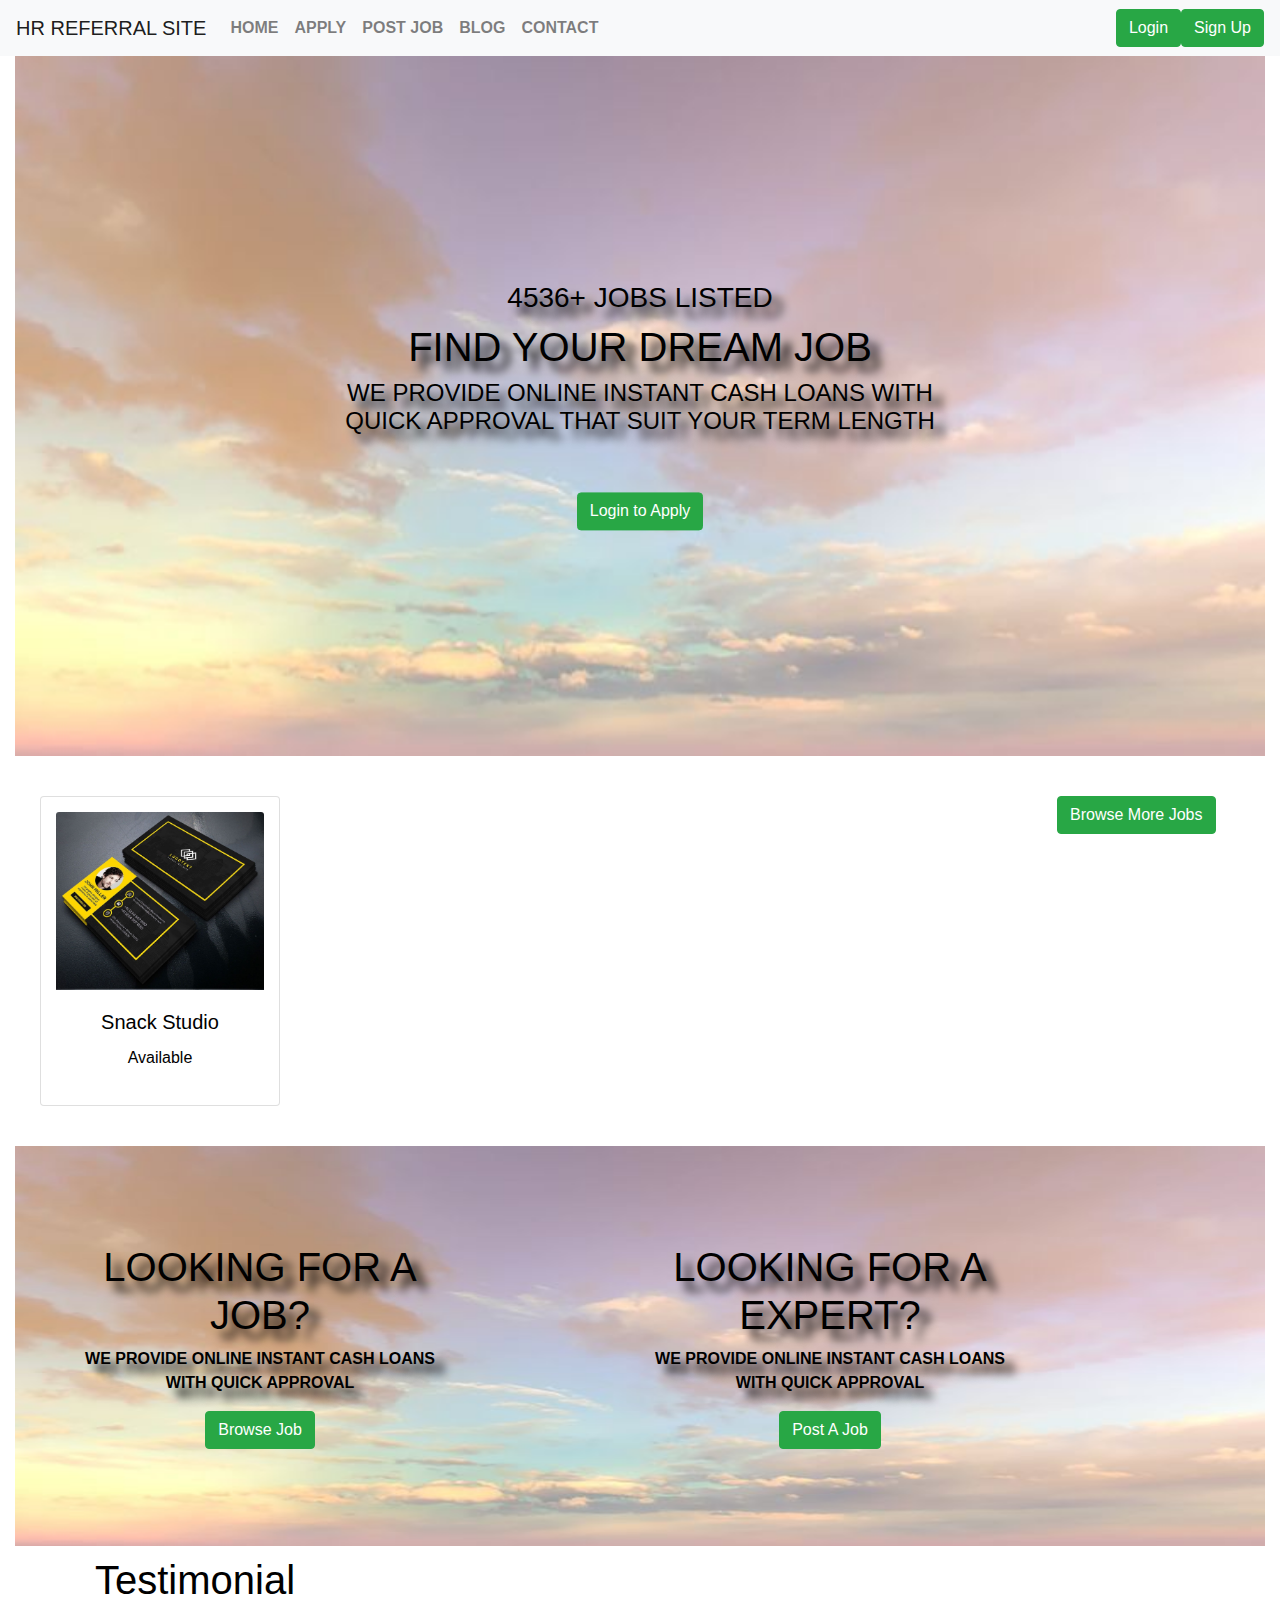
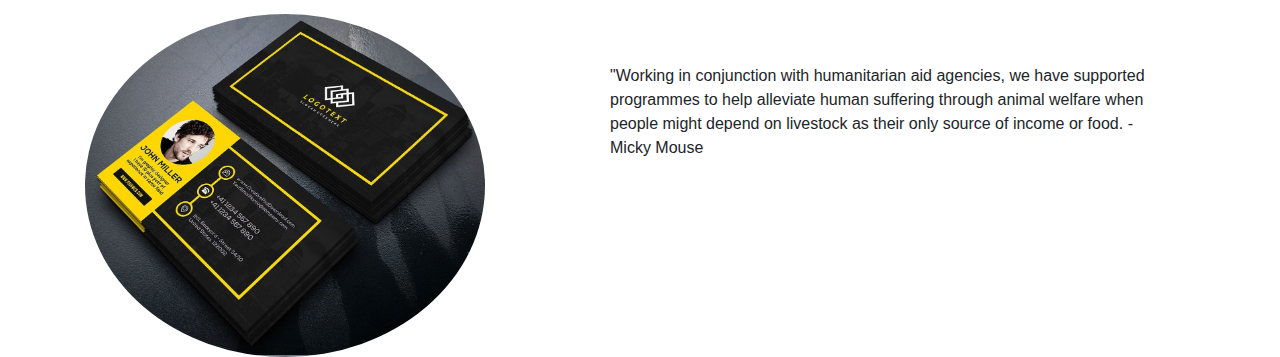
<file: index.html>
<!DOCTYPE html>
<html>
    <head>
        <title>Refferal Side</title>
        <meta charset="utf-8">
        <link rel="icon" href="images/hr.png" type="image/gif">
        <link rel="stylesheet" type="text/css" href="css/style.css">
        <meta name="viewport" content="width=device-width, initial-scale=1">
        <link rel="stylesheet" href="https://maxcdn.bootstrapcdn.com/bootstrap/4.4.1/css/bootstrap.min.css">
        <script src="https://ajax.googleapis.com/ajax/libs/jquery/3.4.1/jquery.min.js"></script>
        <script src="https://cdnjs.cloudflare.com/ajax/libs/popper.js/1.16.0/umd/popper.min.js"></script>
        <script src="https://maxcdn.bootstrapcdn.com/bootstrap/4.4.1/js/bootstrap.min.js"></script>
    </head>
    <body>
      <nav class="navbar navbar-expand-lg navbar-light bg-light">
        <a class="navbar-brand" href="#">HR REFERRAL SITE</a>
        <button class="navbar-toggler" type="button" data-toggle="collapse" data-target="#navbarSupportedContent" aria-controls="navbarSupportedContent" aria-expanded="false" aria-label="Toggle navigation">
          <span class="navbar-toggler-icon"></span>
        </button>
      
        <div class="collapse navbar-collapse" id="navbarSupportedContent">
          <ul class="navbar-nav mr-auto">
            <li class="nav-item">
              <a class="nav-link" href="index.html">Home</a>
            </li>
            <li class="nav-item">
              <a class="nav-link" href="apply.html">Apply</a>
            </li>
            <li>
              <a class="nav-link" href="post.html">Post Job</a>
            </li>
            <li>
              <a class="nav-link" href="blog.html">Blog</a>
            </li>
            <li>
              <a class="nav-link" href="contact.html">Contact</a>
            </li>
            <!-- <li class="nav-item dropdown">
              <a class="nav-link dropdown-toggle" href="#" id="navbarDropdown" role="button" data-toggle="dropdown" aria-haspopup="true" aria-expanded="false">
                Dropdown
              </a>
              <div class="dropdown-menu" aria-labelledby="navbarDropdown">
                <a class="dropdown-item" href="#">Action</a>
                <a class="dropdown-item" href="#">Another action</a>
                <div class="dropdown-divider"></div>
                <a class="dropdown-item" href="#">Something else here</a>
              </div>
            </li> -->
          </ul>
          <form class="form-inline my-2 my-lg-0">
            <button type="button" class="btn btn-success">Login</button>
            <button type="button" class="btn btn-success">Sign Up</button>
          </form>
        </div>
      </nav>
      <div class="container-fluid">
        <img src="images/pic1.jpg" alt="Image" style="width:100%; height: 700px;">
        <div class="centered">
          <h3>4536+ Jobs listed</h3>
          <h1>Find your Dream Job</h1>
          <h4>We provide online instant cash loans with quick approval that suit your term length</h4><br><br>
          <button class="btn btn-success">Login to Apply</button>
        </div>
      </div>
      <!-- <div class="image1" style="position: relative;">
        <img src="pic1.png" alt="" style="width: 100%; height: 700px;">
        <div class="centered" style="position: absolute;"></div>
      </div> -->
      <div class="container-fluid" style="width: 100%; height: auto; margin: 20px; padding: 20px;">
        <div class="row">
          <div class="col-md-3">
            <div class="card" style="width: 15rem; padding: 15px;">
              <img src="images/Card.jpg" class="card-img-top" alt="card">
              <div class="card-body" style="color: black;">
                <h5 class="card-title">Snack Studio</h5>
                <p class="card-text">Available</p>
              </div>
            </div>
          </div>
          <div class="col-md-6"></div>
          <div class="col-md-3">
            <button class="btn btn-success primary">Browse More Jobs</button>
          </div>
        </div>  
      </div>
      
      <div class="container-fluid">
        <img src="images/pic1.jpg" alt="" style="width: 100%; height: 400px;">
        <div class="container first">
          <div class="row">
            <div class="col-md-4">
              <h1>Looking for a Job?</h1>
              <p>We provide online instant cash loans with quick approval</p>
              <button class="btn btn-success primary" type="submit" onclick="postJob()">Browse Job</button>
            </div>
            <div class="col-md-2"></div>
            <div class="col-md-4">
              <h1>Looking for a Expert?</h1>
              <p>We provide online instant cash loans with quick approval</p>
              <button class="btn btn-success primary" type="submit">Post A Job</button>
            </div>
            <div class="col-md-2"></div>
          </div>
        </div>
      </div>

      <div class="container">
        <h1 style="color: black; padding: 10px; margin: auto;">Testimonial</h1>
        <div class="row">
          <div class="col-md-5">
            <img src="images/Card.jpg" alt="image1" style="border-radius: 50%; width: 400px; float: left;">
          </div>

          <div class="col-md-7">
            <p style="padding: 50px;">"Working in conjunction with humanitarian aid agencies, we have supported programmes to help alleviate human suffering through animal welfare when people might depend on livestock as their only source of income or food. - Micky Mouse</p>
          </div>
        </div>
      </div>
    </body>
    <script>
      function postJob(){
        
      }
    </script>
</html>
</file>
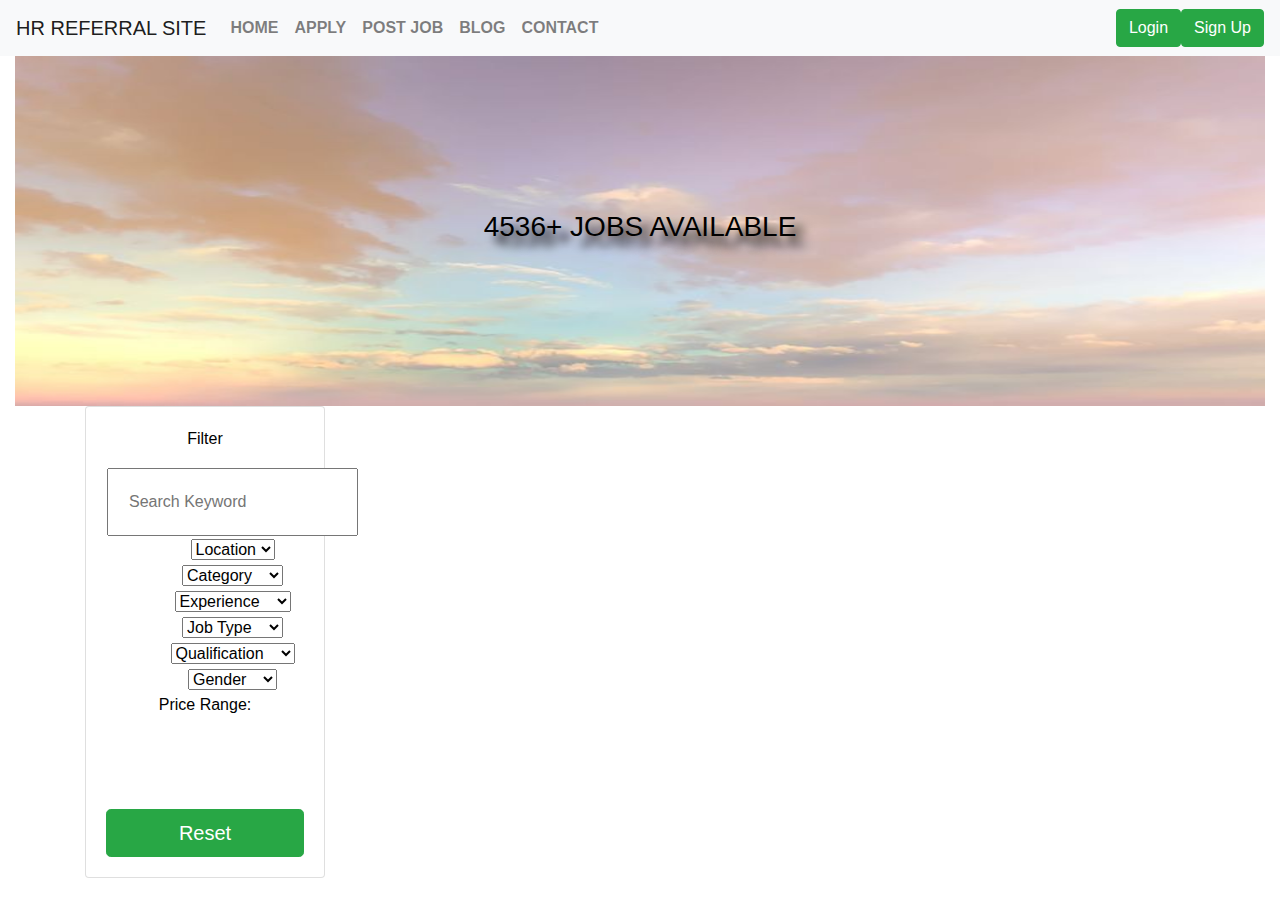
<file: apply.html>
<!DOCTYPE html>
<html>
    <head>
        <title>Refferal Side</title>
        <meta charset="utf-8">
        <link rel="stylesheet" type="text/css" href="css/style.css">
        <meta name="viewport" content="width=device-width, initial-scale=1">
        <link rel="stylesheet" href="https://maxcdn.bootstrapcdn.com/bootstrap/4.4.1/css/bootstrap.min.css">
        <script src="https://ajax.googleapis.com/ajax/libs/jquery/3.4.1/jquery.min.js"></script>
        <script src="https://cdnjs.cloudflare.com/ajax/libs/popper.js/1.16.0/umd/popper.min.js"></script>
        <script src="https://maxcdn.bootstrapcdn.com/bootstrap/4.4.1/js/bootstrap.min.js"></script>
        <style>
          .container-fluid {
              position: relative;
              text-align: center;
              color: white;
            }
            .centered {
              color: black;
              text-transform: uppercase; 
              text-shadow: 10px 10px 10px black;
              font-weight: bold;
              position: absolute;
              top: 50%;
              left: 50%;
              transform: translate(-50%, -50%);
            }
        </style>
    </head>
    <body>
      <nav class="navbar navbar-expand-lg navbar-light bg-light">
        <a class="navbar-brand" href="#">HR REFERRAL SITE</a>
        <button class="navbar-toggler" type="button" data-toggle="collapse" data-target="#navbarSupportedContent" aria-controls="navbarSupportedContent" aria-expanded="false" aria-label="Toggle navigation">
          <span class="navbar-toggler-icon"></span>
        </button>
      
        <div class="collapse navbar-collapse" id="navbarSupportedContent">
          <ul class="navbar-nav mr-auto">
            <li class="nav-item">
              <a class="nav-link" href="index.html">Home</a>
            </li>
            <li class="nav-item">
              <a class="nav-link" href="apply.html">Apply</a>
            </li>
            <li>
              <a class="nav-link" href="post.html">Post Job</a>
            </li>
            <li>
              <a class="nav-link" href="blog.html">Blog</a>
            </li>
            <li>
              <a class="nav-link" href="contact.html">Contact</a>
            </li>
            <!-- <li class="nav-item dropdown">
              <a class="nav-link dropdown-toggle" href="#" id="navbarDropdown" role="button" data-toggle="dropdown" aria-haspopup="true" aria-expanded="false">
                Dropdown
              </a>
              <div class="dropdown-menu" aria-labelledby="navbarDropdown">
                <a class="dropdown-item" href="#">Action</a>
                <a class="dropdown-item" href="#">Another action</a>
                <div class="dropdown-divider"></div>
                <a class="dropdown-item" href="#">Something else here</a>
              </div>
            </li> -->
          </ul>
          <form class="form-inline my-2 my-lg-0">
            <button type="button" class="btn btn-success">Login</button>
            <button type="button" class="btn btn-success">Sign Up</button>
          </form>
        </div>
      </nav>
      <div class="container-fluid" >
        <img src="images/pic1.jpg" alt="Image" style="width:100%; height: 350px;">
        <div class="centered">
          <h3>4536+ Jobs Available</h3>
        </div>
      </div>

      <div class="container-fluid main" style="clear: both;">
        <div class="container">
          <div class="row">
            <div class="col-md-4">
              <div class="card" style="width: 15rem;">
                <div class="card-body" style="color: black;">
                  <p>Filter</p>
                  <table>
                  <tr>
                    <td><input style="padding: 20px;" type="text" placeholder="Search Keyword"></td>
                  </tr>
                  <tr>
                    <td>
                      <select name="" id="">
                        <option value="">Location</option>
                        <option value="">Rangpur</option>
                        <option value="">Dhaka</option>
                      </select>
                    </td>
                  </tr>
                  <tr>
                    <td>
                      <select name="" id="">
                        <option value="">Category</option>
                        <option value="">Category 1</option>
                        <option value="">Category 2</option>
                      </select>
                    </td>
                  </tr>
                  <tr>
                    <td>
                      <select name="" id="">
                        <option value="">Experience</option>
                        <option value="">Experience 1</option>
                        <option value="">Experience 2</option>
                      </select>
                    </td>
                  </tr>
                  <tr>
                    <td>
                      <select name="" id="">
                        <option value="">Job Type</option>
                        <option value="">Job Type 1</option>
                        <option value="">Job Type 2</option>
                      </select>
                    </td>
                  </tr>
                  <tr>
                    <td>
                      <select name="" id="">
                        <option value="">Qualification</option>
                        <option value="">Qualification 1</option>
                        <option value="">Qualification 2</option>
                      </select>
                    </td>
                  </tr>
                  <tr>
                    <td>
                      <select name="" id="">
                        <option value="">Gender</option>
                        <option value="">Gender 1</option>
                        <option value="">Gender 2</option>
                      </select>
                    </td>
                  </tr>
                </table>
                  <p>Price Range:</p><br>
                  <input type="text" style="border: 1px white solid;"><br><br>
                  <button class="btn btn-success primary btn-lg btn-block" type="reset">Reset</button>
                </div>
              </div>
            </div>
            <div class="col-md-8">
              Job Listing
              
            </div>
          </div>
        </div>
      </div>
    </body>
</html>
</file>
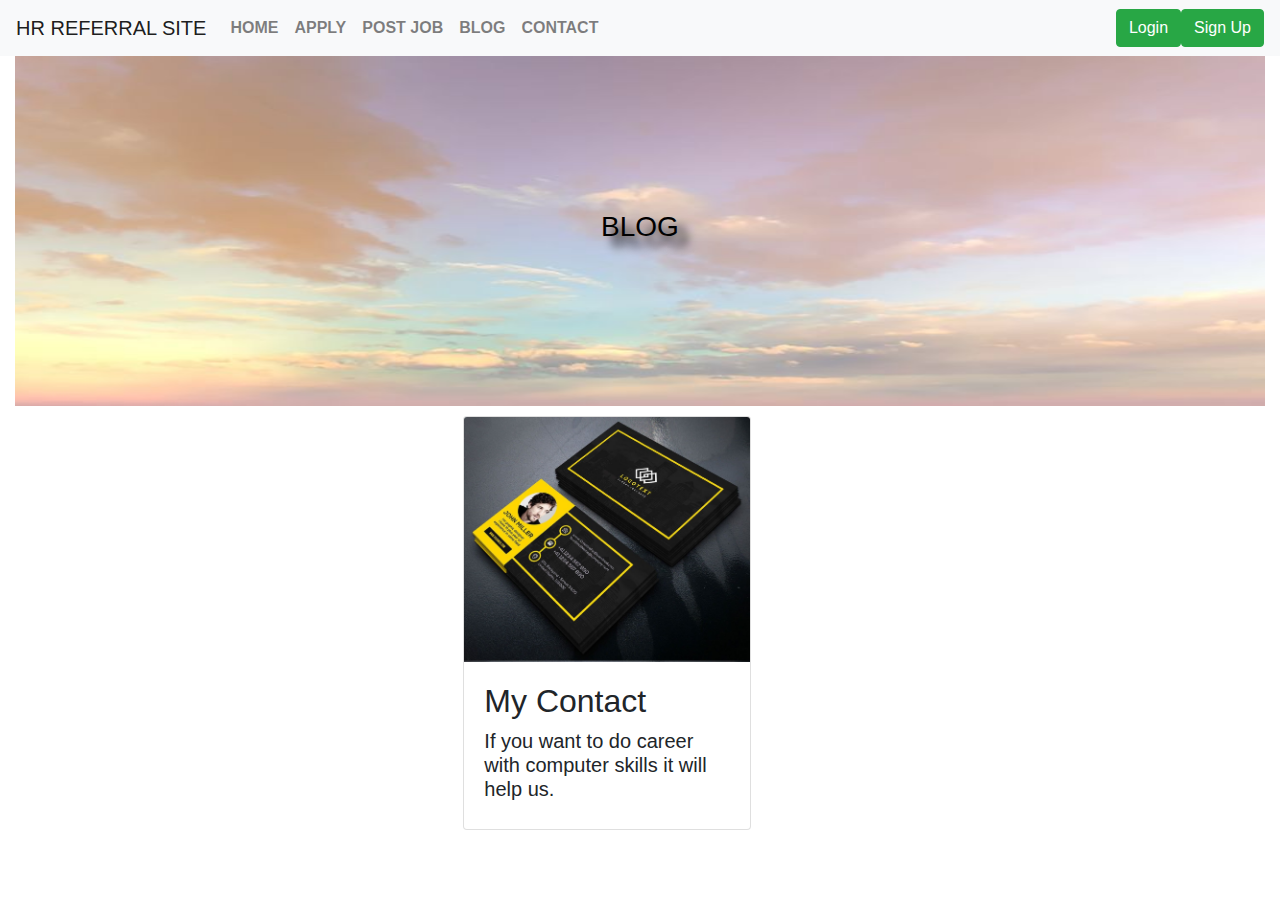
<file: blog.html>
<!DOCTYPE html>
<html>
    <head>
        <title>Refferal Side</title>
        <meta charset="utf-8">
        <link rel="stylesheet" type="text/css" href="css/style.css">
        <meta name="viewport" content="width=device-width, initial-scale=1">
        <link rel="stylesheet" href="https://maxcdn.bootstrapcdn.com/bootstrap/4.4.1/css/bootstrap.min.css">
        <script src="https://ajax.googleapis.com/ajax/libs/jquery/3.4.1/jquery.min.js"></script>
        <script src="https://cdnjs.cloudflare.com/ajax/libs/popper.js/1.16.0/umd/popper.min.js"></script>
        <script src="https://maxcdn.bootstrapcdn.com/bootstrap/4.4.1/js/bootstrap.min.js"></script>
        <style>
          .container-fluid {
              position: relative;
              text-align: center;
              color: white;
            }
            .centered {
              color: black;
              text-transform: uppercase; 
              text-shadow: 10px 10px 10px black;
              font-weight: bold;
              position: absolute;
              top: 50%;
              left: 50%;
              transform: translate(-50%, -50%);
            }
        </style>
    </head>
    <body>
      <nav class="navbar navbar-expand-lg navbar-light bg-light">
        <a class="navbar-brand" href="#">HR REFERRAL SITE</a>
        <button class="navbar-toggler" type="button" data-toggle="collapse" data-target="#navbarSupportedContent" aria-controls="navbarSupportedContent" aria-expanded="false" aria-label="Toggle navigation">
          <span class="navbar-toggler-icon"></span>
        </button>
      
        <div class="collapse navbar-collapse" id="navbarSupportedContent">
          <ul class="navbar-nav mr-auto">
            <li class="nav-item">
              <a class="nav-link" href="index.html">Home</a>
            </li>
            <li class="nav-item">
              <a class="nav-link" href="apply.html">Apply</a>
            </li>
            <li>
              <a class="nav-link" href="post.html">Post Job</a>
            </li>
            <li>
              <a class="nav-link" href="blog.html">Blog</a>
            </li>
            <li>
              <a class="nav-link" href="contact.html">Contact</a>
            </li>
            <!-- <li class="nav-item dropdown">
              <a class="nav-link dropdown-toggle" href="#" id="navbarDropdown" role="button" data-toggle="dropdown" aria-haspopup="true" aria-expanded="false">
                Dropdown
              </a>
              <div class="dropdown-menu" aria-labelledby="navbarDropdown">
                <a class="dropdown-item" href="#">Action</a>
                <a class="dropdown-item" href="#">Another action</a>
                <div class="dropdown-divider"></div>
                <a class="dropdown-item" href="#">Something else here</a>
              </div>
            </li> -->
          </ul>
          <form class="form-inline my-2 my-lg-0">
            <button type="button" class="btn btn-success">Login</button>
            <button type="button" class="btn btn-success">Sign Up</button>
          </form>
        </div>
      </nav>
      <div class="container-fluid" >
        <img src="images/pic1.jpg" alt="Image" style="width:100%; height: 350px;">
        <div class="centered">
          <h3>Blog</h3>
        </div>
      </div>

      <div class="container" style="padding: 10px;">
        <div class="row">
            <div class="col-md-4"></div>

            <div class="col-md-4">
                <div class="card" style="width: 18rem;">
                    <img src="images/Card.jpg" class="card-img-top">
                    <div class="card-body">
                        <h2>My Contact</h2>
                        <h5>If you want to do career with computer skills it will help us.</h5>
                    </div>
                </div>
                
            </div>

            <div class="col-md-4"></div>
        </div>
      </div>
    </body>
</html>
</file>
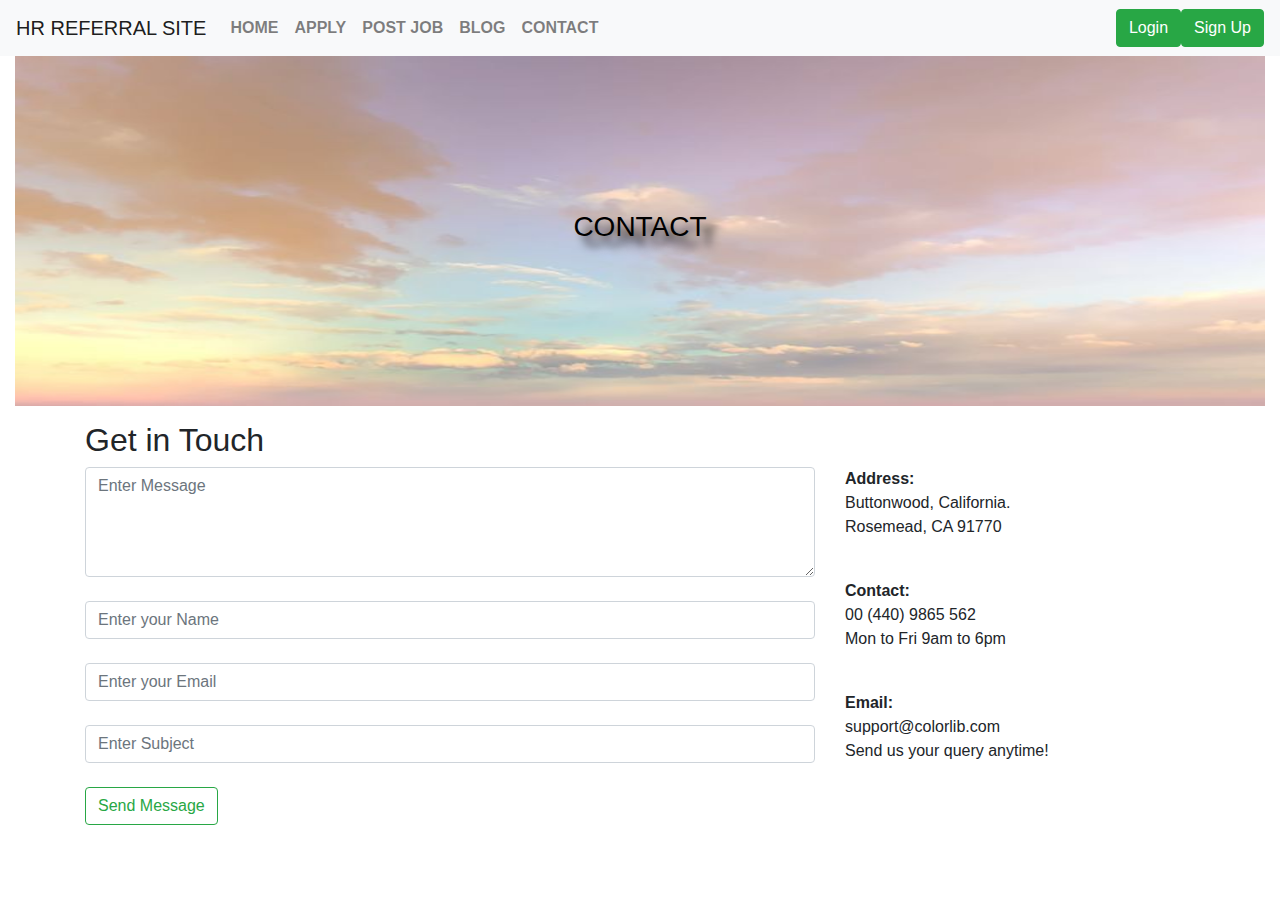
<file: contact.html>
<!DOCTYPE html>
<html>
    <head>
        <title>Refferal Side</title>
        <meta charset="utf-8">
        <link rel="stylesheet" type="text/css" href="css/style.css">
        <meta name="viewport" content="width=device-width, initial-scale=1">
        <link rel="stylesheet" href="https://maxcdn.bootstrapcdn.com/bootstrap/4.4.1/css/bootstrap.min.css">
        <script src="https://ajax.googleapis.com/ajax/libs/jquery/3.4.1/jquery.min.js"></script>
        <script src="https://cdnjs.cloudflare.com/ajax/libs/popper.js/1.16.0/umd/popper.min.js"></script>
        <script src="https://maxcdn.bootstrapcdn.com/bootstrap/4.4.1/js/bootstrap.min.js"></script>
        <style>
          .container-fluid {
              position: relative;
              text-align: center;
              color: white;
            }
            .centered {
              color: black;
              text-transform: uppercase; 
              text-shadow: 10px 10px 10px black;
              font-weight: bold;
              position: absolute;
              top: 50%;
              left: 50%;
              transform: translate(-50%, -50%);
            }
        </style>
    </head>
    <body>
      <nav class="navbar navbar-expand-lg navbar-light bg-light">
        <a class="navbar-brand" href="#">HR REFERRAL SITE</a>
        <button class="navbar-toggler" type="button" data-toggle="collapse" data-target="#navbarSupportedContent" aria-controls="navbarSupportedContent" aria-expanded="false" aria-label="Toggle navigation">
          <span class="navbar-toggler-icon"></span>
        </button>
      
        <div class="collapse navbar-collapse" id="navbarSupportedContent">
          <ul class="navbar-nav mr-auto">
            <li class="nav-item">
              <a class="nav-link" href="index.html">Home</a>
            </li>
            <li class="nav-item">
              <a class="nav-link" href="apply.html">Apply</a>
            </li>
            <li>
              <a class="nav-link" href="post.html">Post Job</a>
            </li>
            <li>
              <a class="nav-link" href="blog.html">Blog</a>
            </li>
            <li>
              <a class="nav-link" href="contact.html">Contact</a>
            </li>
            <!-- <li class="nav-item dropdown">
              <a class="nav-link dropdown-toggle" href="#" id="navbarDropdown" role="button" data-toggle="dropdown" aria-haspopup="true" aria-expanded="false">
                Dropdown
              </a>
              <div class="dropdown-menu" aria-labelledby="navbarDropdown">
                <a class="dropdown-item" href="#">Action</a>
                <a class="dropdown-item" href="#">Another action</a>
                <div class="dropdown-divider"></div>
                <a class="dropdown-item" href="#">Something else here</a>
              </div>
            </li> -->
          </ul>
          <form class="form-inline my-2 my-lg-0">
            <button type="button" class="btn btn-success">Login</button>
            <button type="button" class="btn btn-success">Sign Up</button>
          </form>
        </div>
      </nav>
      <div class="container-fluid" >
        <img src="images/pic1.jpg" alt="Image" style="width:100%; height: 350px;">
        <div class="centered">
          <h3>Contact</h3>
        </div>
      </div>

      <div class="container" style="padding: 15px;">
        <h2>Get in Touch</h2>
        <div class="row">
            <div class="col-md-8">
                <textarea class="form-control" id="formGroupExampleInput" name="description" id="description" cols="100" rows="4" placeholder="Enter Message"></textarea><br>
                <input type="text" class="form-control" id="formGroupExampleInput" placeholder="Enter your Name"><br>
                <input type="text" class="form-control" id="formGroupExampleInput" placeholder="Enter your Email"><br>
                <input type="text" class="form-control" id="formGroupExampleInput" placeholder="Enter Subject"><br>
                <button type="button" class="btn btn-outline-success">Send Message</button>
            </div>

            <div class="col-md-4">
                <b>Address:</b>
                <p>Buttonwood, California.<br>Rosemead, CA 91770</p><br>

                <b>Contact:</b>
                <p>00 (440) 9865 562 <br>Mon to Fri 9am to 6pm</p><br>

                <b>Email:</b>
                <p>support@colorlib.com <br>Send us your query anytime!</p>
            </div>
        </div>
      </div>
    </body>
</html>
</file>
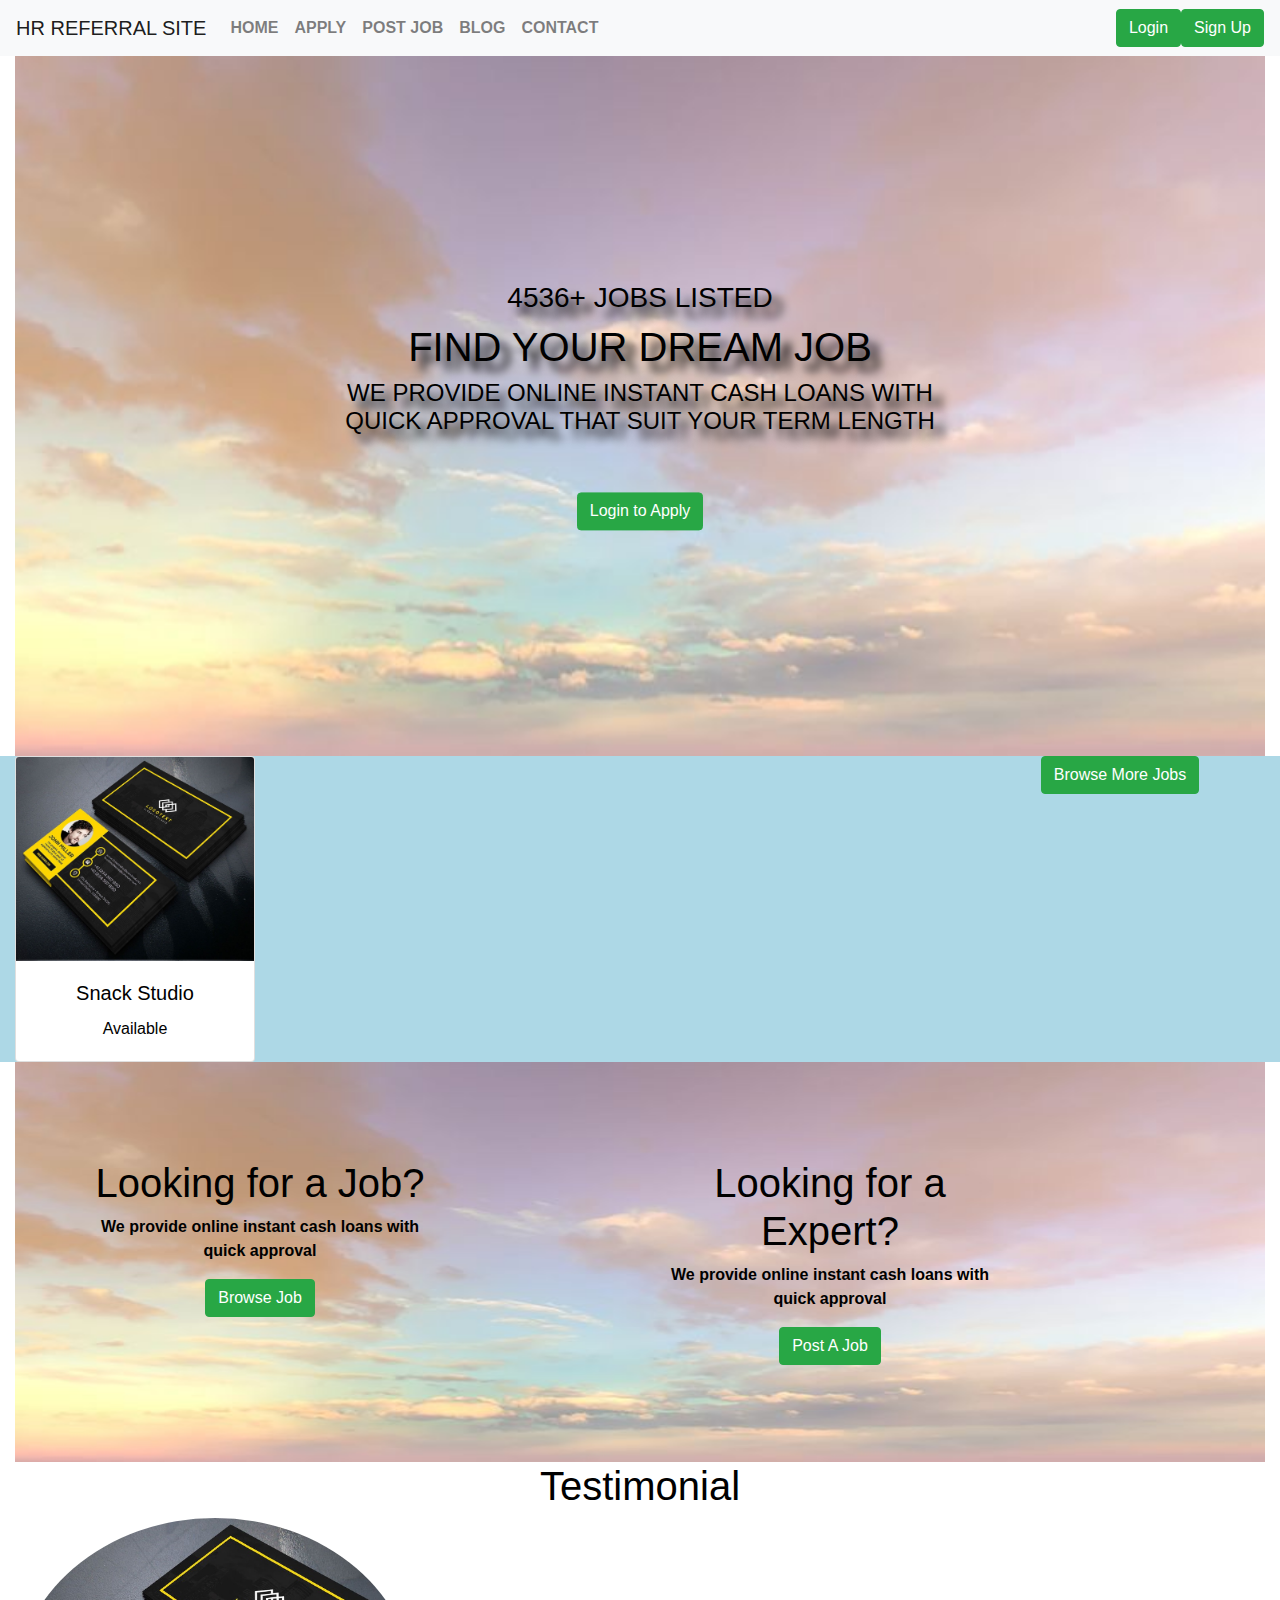
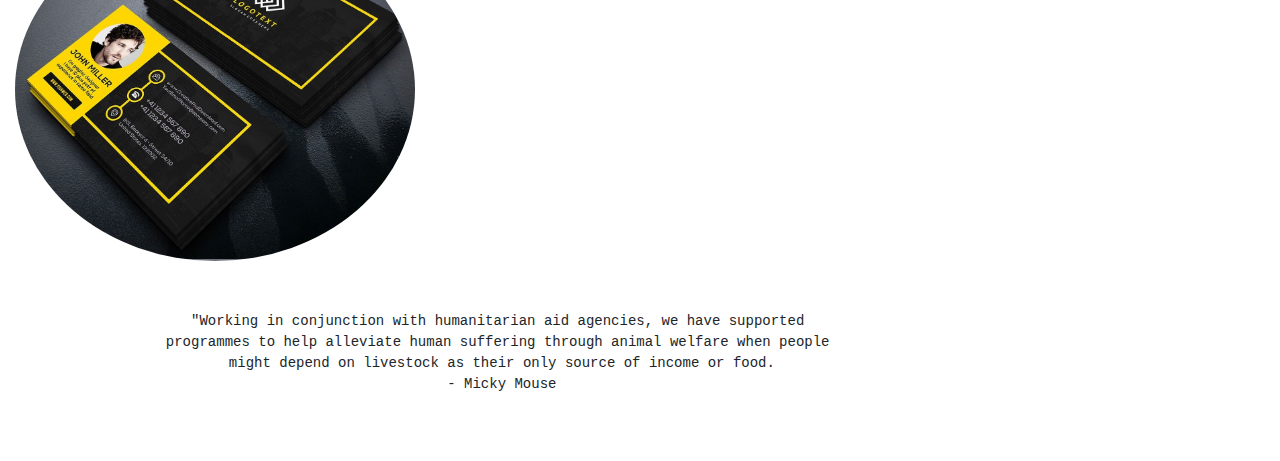
<file: home.html>
<!DOCTYPE html>
<html>
    <head>
        <title>Refferal Side</title>
        <meta charset="utf-8">
        <link rel="stylesheet" type="text/css" href="css/style.css">
        <meta name="viewport" content="width=device-width, initial-scale=1">
        <link rel="stylesheet" href="https://maxcdn.bootstrapcdn.com/bootstrap/4.4.1/css/bootstrap.min.css">
        <script src="https://ajax.googleapis.com/ajax/libs/jquery/3.4.1/jquery.min.js"></script>
        <script src="https://cdnjs.cloudflare.com/ajax/libs/popper.js/1.16.0/umd/popper.min.js"></script>
        <script src="https://maxcdn.bootstrapcdn.com/bootstrap/4.4.1/js/bootstrap.min.js"></script>
        <style>
          body{
            box-sizing: border-box;
          }
          .container-fluid {
              position: relative;
              text-align: center;
              color: white;
            }
          .centered, .container {
              color: black;
              font-weight: bold;
              position: absolute;
              top: 50%;
              left: 50%;
              transform: translate(-50%, -50%);
            }
        </style>
    </head>
    <body>
      <nav class="navbar navbar-expand-lg navbar-light bg-light">
        <a class="navbar-brand" href="#">HR REFERRAL SITE</a>
        <button class="navbar-toggler" type="button" data-toggle="collapse" data-target="#navbarSupportedContent" aria-controls="navbarSupportedContent" aria-expanded="false" aria-label="Toggle navigation">
          <span class="navbar-toggler-icon"></span>
        </button>
      
        <div class="collapse navbar-collapse" id="navbarSupportedContent">
          <ul class="navbar-nav mr-auto">
            <li class="nav-item">
              <a class="nav-link" href="index.html">Home</a>
            </li>
            <li class="nav-item">
              <a class="nav-link" href="apply.html">Apply</a>
            </li>
            <li>
              <a class="nav-link" href="post.html">Post Job</a>
            </li>
            <li>
              <a class="nav-link" href="blog.html">Blog</a>
            </li>
            <li>
              <a class="nav-link" href="contact.html">Contact</a>
            </li>
            <!-- <li class="nav-item dropdown">
              <a class="nav-link dropdown-toggle" href="#" id="navbarDropdown" role="button" data-toggle="dropdown" aria-haspopup="true" aria-expanded="false">
                Dropdown
              </a>
              <div class="dropdown-menu" aria-labelledby="navbarDropdown">
                <a class="dropdown-item" href="#">Action</a>
                <a class="dropdown-item" href="#">Another action</a>
                <div class="dropdown-divider"></div>
                <a class="dropdown-item" href="#">Something else here</a>
              </div>
            </li> -->
          </ul>
          <form class="form-inline my-2 my-lg-0">
            <button type="button" class="btn btn-success">Login</button>
            <button type="button" class="btn btn-success">Sign Up</button>
          </form>
        </div>
      </nav>
      <div class="container-fluid" >
        <img src="images/pic1.jpg" alt="Image" style="width:100%; height: 700px;">
        <div class="centered">
          <h3>4536+ Jobs listed</h3>
          <h1>Find your Dream Job</h1>
          <h4>We provide online instant cash loans with quick approval that suit your term length</h4><br><br>
          <button class="btn btn-success">Login to Apply</button>
        </div>
      </div>
      <!-- <div class="image1" style="position: relative;">
        <img src="pic1.png" alt="" style="width: 100%; height: 700px;">
        <div class="centered" style="position: absolute;"></div>
      </div> -->
      <div class="container-fluid" style="background-color: lightblue;" style="width: 100%; height: auto; margin: 20px; padding: 20px;">
        <div class="row">
          <div class="col-md-3">
            <div class="card" style="width: 15rem;">
              <img src="images/Card.jpg" class="card-img-top" alt="card">
              <div class="card-body" style="color: black;">
                <h5 class="card-title">Snack Studio</h5>
                <p class="card-text">Available</p>
              </div>
            </div>
          </div>
          <div class="col-md-6"></div>
          <div class="col-md-3">
            <button class="btn btn-success primary">Browse More Jobs</button>
          </div>
        </div>  
      </div>
      
      <div class="container-fluid">
        <img src="images/pic1.jpg" alt="" style="width: 100%; height: 400px;">
        <div class="container">
          <div class="row">
            <div class="col-md-4">
              <h1>Looking for a Job?</h1>
              <p>We provide online instant cash loans with quick approval</p>
              <button class="btn btn-success primary" type="submit">Browse Job</button>
            </div>
            <div class="col-md-2"></div>
            <div class="col-md-4">
              <h1>Looking for a Expert?</h1>
              <p>We provide online instant cash loans with quick approval</p>
              <button class="btn btn-success primary" type="submit">Post A Job</button>
            </div>
            <div class="col-md-2"></div>
          </div>
        </div>
      </div>

      <div class="container-fluid">
        <div>
          <h1 style="color: black;">Testimonial</h1>
        </div>
        <div>
          <img src="images/Card.jpg" alt="image1" style="border-radius: 50%; width: 400px; float: left;">
          <pre style="float: left; padding: 50px;">
            "Working in conjunction with humanitarian aid agencies, we have supported 
            programmes to help alleviate human suffering through animal welfare when people 
            might depend on livestock as their only source of income or food.
            - Micky Mouse</pre>
        </div>
      </div>
    </body>
</html>
</file>
<file: css/style.css>
.container-fluid {
    position: relative;
    text-align: center;
    color: white;
  }
.centered, .first {
    color: black;
    text-transform: uppercase; 
    text-shadow: 10px 10px 10px black;
    font-weight: bold;
    position: absolute;
    top: 50%;
    left: 50%;
    transform: translate(-50%, -50%);
  }
  
ul li{
    text-transform: uppercase;
    font-weight: bold;
}
</file>
